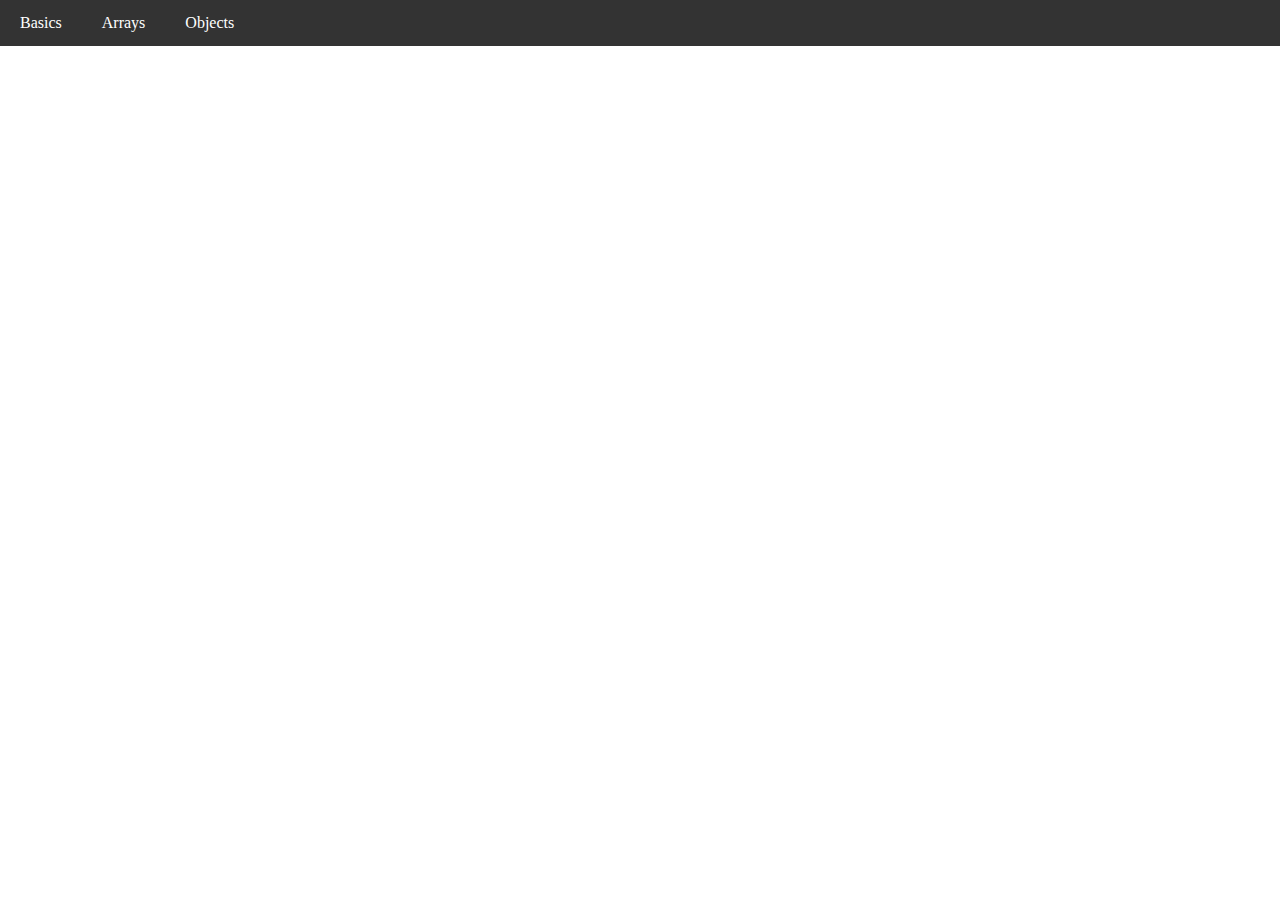
<file: index.html>
<!DOCTYPE html>
<html lang="en">

<head>
    <meta charset="UTF-8">
    <meta http-equiv="X-UA-Compatible" content="IE=edge">
    <meta name="viewport" content="width=device-width, initial-scale=1.0">
    <link rel="stylesheet" href="style.css">
    <title>javascript</title>
</head>

<body>
    <!-- Navigation bar -->
    <nav class="navbar">
        <a href="/topics/basics/basic.html">Basics</a>
        <a href="/topics/Arrays/array.html">Arrays</a>
        <a href="/topics/objects/object.html">Objects</a>
    </nav>
</body>

</html>
</file>
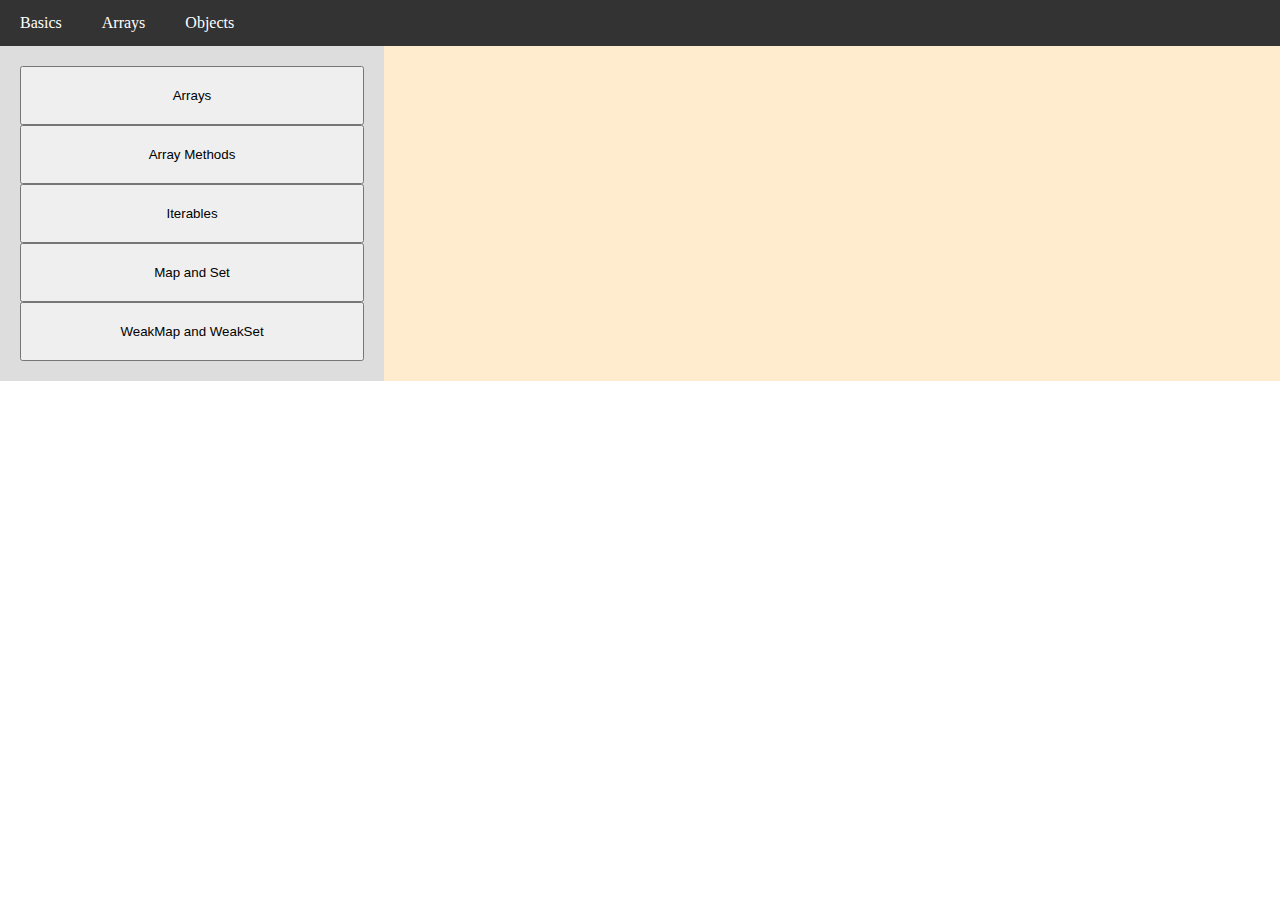
<file: topics/Arrays/array.html>
<!DOCTYPE html>
<html lang="en">

<head>
    <meta charset="UTF-8">
    <meta http-equiv="X-UA-Compatible" content="IE=edge">
    <meta name="viewport" content="width=device-width, initial-scale=1.0">
    <link rel="stylesheet" href="/topics/Arrays/array.css">

    <script src="/topics/Arrays/array.js"></script>

    <title>Basic</title>
</head>

<body>
    <nav class="navbar">
        <a href="/topics/basics/basic.html">Basics</a>
        <a href="/topics/Arrays/array.html">Arrays</a>
        <a href="/topics/objects/object.html">Objects</a>
    </nav>
    <div class="sidebar">
        <div class="btns">
            <button id="1" class="btn" onclick="displayFunction(this.id)">
                Arrays
            </button>
            <button id="2" class="btn" onclick="displayFunction(this. id)">
                Array Methods
            </button>
            <button id="3" class="btn" onclick="displayFunction(this. id)">
                Iterables
            </button>
            <button id="4" class="btn" onclick="displayFunction(this. id)">
                Map and Set
            </button>
            <button id="5" class="btn" onclick="displayFunction(this. id)">
                WeakMap and WeakSet
            </button>
        </div>
        <div class="show">
            <div id="main">
                <!-- Arrays -->
                <div id="one">
                    <code>
                        let arr = new Array();
                        let arr = [];
                        let fruits = ["Apple", "Orange", "Plum"];
                        alert( fruits[0] ); // Apple
                        alert( fruits[1] ); // Orange
                        alert( fruits[2] ); // Plum
                        //We can replace an element:
                        fruits[2] = 'Pear'; // now ["Apple", "Orange", "Pear"]
                        alert( fruits.length ); // 3
                        // mix of values
                        let arr = [ 'Apple', { name: 'John' }, true, function() { alert('hello'); } ];
                        // get the object at index 1 and then show its name
                        alert( arr[1].name ); // John
                        // get the function at index 3 and run it
                        arr[3](); // hello
                    </code>
                </div>
                <!-- Array Methods -->
                <div id="two">
                    <pre>
                        <code>
                            let arr = ["I", "go", "home"];
                            delete arr[1]; // remove "go"
                            alert( arr[1] ); // undefined
                            // now arr = ["I",  , "home"];
                            alert( arr.length ); // 3
                            //splice
                            let arr = ["I", "study", "JavaScript"];
                            arr.splice(1, 1); // from index 1 remove 1 element
                            alert( arr ); // ["I", "JavaScript"]
                            let arr = ["I", "study", "JavaScript", "right", "now"];
                            // remove 3 first elements and replace them with another
                            arr.splice(0, 3, "Let's", "dance");
                            alert( arr ) // now ["Let's", "dance", "right", "now"]
                            let arr = ["I", "study", "JavaScript", "right", "now"];
                            // remove 2 first elements
                            let removed = arr.splice(0, 2);
                            alert( removed ); // "I", "study" <-- array of removed elements
                        </code>
                    </pre>
                </div>
                <!-- Iterables -->
                <div id="three">
                    <pre>
                        <code>
                            let range = {
                                from: 1,
                                to: 5,
                              
                                [Symbol.iterator]() {
                                  this.current = this.from;
                                  return this;
                                },
                              
                                next() {
                                  if (this.current <= this.to) {
                                    return { done: false, value: this.current++ };
                                  } else {
                                    return { done: true };
                                  }
                                }
                              };
                              
                              for (let num of range) {
                                alert(num); // 1, then 2, 3, 4, 5
                              }
                              for (let char of "test") {
                                // triggers 4 times: once for each character
                                alert( char ); // t, then e, then s, then t
                              }
                        </code>
                    </pre>
                </div>
                <!-- Maps and sets -->
                <div id="four">
                    <pre>
                        <code>
                            let map = new Map();

                            map.set('1', 'str1');   // a string key
                            map.set(1, 'num1');     // a numeric key
                            map.set(true, 'bool1'); // a boolean key
                                                    
                            // remember the regular Object? it would convert keys to string
                            // Map keeps the type, so these two are different:
                            alert( map.get(1)   ); // 'num1'
                            alert( map.get('1') ); // 'str1'
                                                    
                            alert( map.size ); // 3
                            Iteration over Map
                            let recipeMap = new Map([
                              ['cucumber', 500],
                              ['tomatoes', 350],
                              ['onion',    50]
                            ]);

                            // iterate over keys (vegetables)
                            for (let vegetable of recipeMap.keys()) {
                              alert(vegetable); // cucumber, tomatoes, onion
                            }

                            // iterate over values (amounts)
                            for (let amount of recipeMap.values()) {
                              alert(amount); // 500, 350, 50
                            }

                            // iterate over [key, value] entries
                            for (let entry of recipeMap) { // the same as of recipeMap.entries()
                              alert(entry); // cucumber,500 (and so on)
                            }
                        </code>
                    </pre>
                </div>
            <!-- WeakMap and WeakSet -->
                <div id="five">
                    <pre>
                        <code>
                            let john = { name: "John" };

                            // the object can be accessed, john is the reference to it
                                                    
                            // overwrite the reference
                            john = null;
                                                    
                            // the object will be removed from memory
                            //WeakMap
                            let weakMap = new WeakMap();

                            let obj = {};

                            weakMap.set(obj, "ok"); // works fine (object key)

                            // can't use a string as the key
                            weakMap.set("test", "Whoops"); // Error, because "test" is not an object
                        </code>
                    </pre>
                </div>
            </div>
        </div>
    </div>


</body>

</html>
</file>
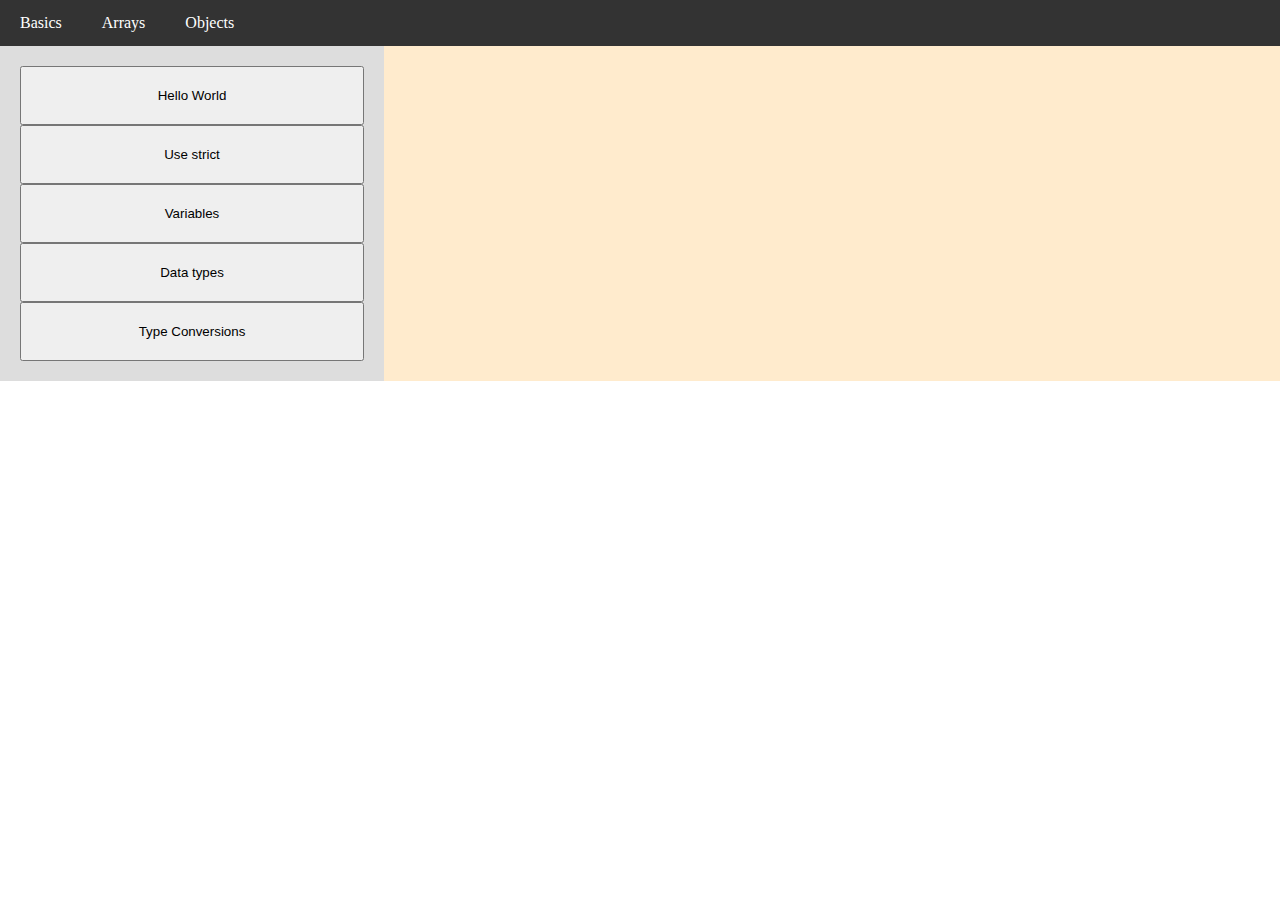
<file: topics/basics/basic.html>
<!DOCTYPE html>
<html lang="en">

<head>
    <meta charset="UTF-8">
    <meta http-equiv="X-UA-Compatible" content="IE=edge">
    <meta name="viewport" content="width=device-width, initial-scale=1.0">
    <link rel="stylesheet" href="/topics/basics/basic.css">

    <script src="/topics/basics/basic.js"></script>

    <title>Basic</title>
</head>

<body>
    <nav class="navbar">
        <a href="/topics/basics/basic.html">Basics</a>
        <a href="/topics/Arrays/array.html">Arrays</a>
        <a href="/topics/objects/object.html">Objects</a>

    </nav>
    <div class="sidebar">
        <div class="btns">
            <button id="1" class="btn" onclick="displayFunction(this.id)">
                Hello World
            </button>
            <button id="2" class="btn" onclick="displayFunction(this. id)">
                Use strict
            </button>
            <button id="3" class="btn" onclick="displayFunction(this. id)">
                Variables
            </button>
            <button id="4" class="btn" onclick="displayFunction(this. id)">
                Data types
            </button>
            <button id="5" class="btn" onclick="displayFunction(this. id)">
                Type Conversions
            </button>
        </div>
        <div class="show">
            <div id="main">
                <!-- Hello World -->
                <div id="one">
                    <code>
                        console.log("hello world");
                    </code>
                </div>
                <!-- Use Strict -->
                <div id="two">
                    <pre>
                        <code>
                            x = 3.14;       // This will not cause an error.
                            myFunction();
                            function myFunction() {
                                "use strict";
                                y = 3.14;   // This will cause an error
                            }
                        </code>
                    </pre>
                </div>
                <!-- Variables -->
                <div id="three">
                    <pre>
                        <code>
                            let message;
                            message = 'Hello!';
                            var message1 = 'Hello';
                            const message2 = 'Hello';
                            message2 = 'world' // this cause an error in const 
                        </code>
                    </pre>
                </div>
                <!-- Data types -->
                <div id="four">
                    <pre>
                        <code>
                            let message = "hello";
                            message = 123456;
                            alert( 1 / 0 ); // Infinity
                            alert( Infinity ); // Infinity
                            alert( "not a number" / 2 ); // NaN, such division is erroneous
                            alert( NaN + 1 ); // NaN
                            alert( 3 * NaN ); // NaN
                            alert( "not a number" / 2 - 1 ); // NaN
                        </code>
                    </pre>
                </div>
            <!-- Type Conversions -->
                <div id="five">
                    <pre>
                        <code>
                            let value = true;
                            alert(typeof value); // boolean
                            value = String(value); // now value is a string "true"
                            alert(typeof value); // string
                            alert( "6" / "2" ); // 3, strings are converted to numbers
                            let str = "123";
                            alert(typeof str); // string
                            let num = Number(str); // becomes a number 123
                            alert(typeof num); // number
                        </code>
                    </pre>
                </div>
            </div>
        </div>
    </div>


</body>

</html>
</file>
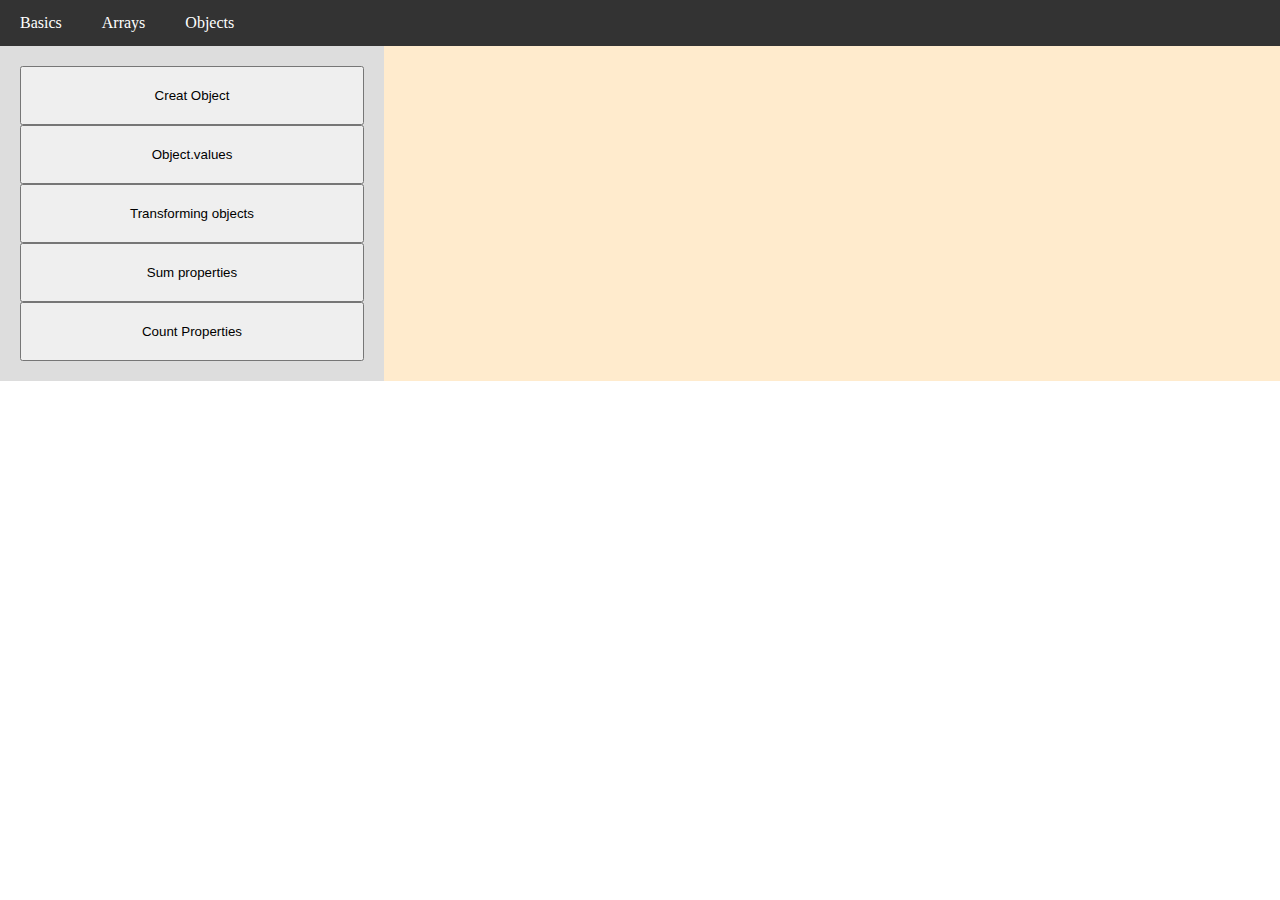
<file: topics/objects/object.html>
<!DOCTYPE html>
<html lang="en">

<head>
    <meta charset="UTF-8">
    <meta http-equiv="X-UA-Compatible" content="IE=edge">
    <meta name="viewport" content="width=device-width, initial-scale=1.0">
    <link rel="stylesheet" href="/topics/Arrays/array.css">

    <script src="/topics/Arrays/array.js"></script>

    <title>Basic</title>
</head>

<body>
    <nav class="navbar">
        <a href="/topics/basics/basic.html">Basics</a>
        <a href="/topics/Arrays/array.html">Arrays</a>
        <a href="/topics/objects/object.html">Objects</a>
    </nav>
    <div class="sidebar">
        <div class="btns">
            <button id="1" class="btn" onclick="displayFunction(this.id)">
                Creat Object
            </button>
            <button id="2" class="btn" onclick="displayFunction(this. id)">
                Object.values
            </button>
            <button id="3" class="btn" onclick="displayFunction(this. id)">
                Transforming objects
            </button>
            <button id="4" class="btn" onclick="displayFunction(this. id)">
                Sum properties
            </button>
            <button id="5" class="btn" onclick="displayFunction(this. id)">
                Count Properties
            </button>
        </div>
        <div class="show">
            <div id="main">
                <!-- Creat object -->
                <div id="one">
                    <code>
                        let user = {
                            name: "John",
                            age: 30
                          };
                    </code>
                </div>
                <!-- Object.values -->
                <div id="two">
                    <pre>
                        <code>
                            let user = {
                                name: "John",
                                age: 30
                              };
                              
                              // loop over values
                              for (let value of Object.values(user)) {
                                alert(value); // John, then 30
                              }
                        </code>
                    </pre>
                </div>
                <!-- Transforming objects -->
                <div id="three">
                    <pre>
                        <code>
                            let prices = {
                                banana: 1,
                                orange: 2,
                                meat: 4,
                              };
                              
                              let doublePrices = Object.fromEntries(
                                // convert prices to array, map each key/value pair into another pair
                                // and then fromEntries gives back the object
                                Object.entries(prices).map(entry => [entry[0], entry[1] * 2])
                              );
                              
                              alert(doublePrices.meat); // 8
                        </code>
                    </pre>
                </div>
                <!-- Sum properties -->
                <div id="four">
                    <pre>
                        <code>
                            let salaries = {
                                "John": 100,
                                "Pete": 300,
                                "Mary": 250
                              };
                              
                              alert( sumSalaries(salaries) ); // 650
                        </code>
                    </pre>
                </div>
            <!-- Count properties -->
                <div id="five">
                    <pre>
                        <code>
                            let user = {
                                name: 'John',
                                age: 30
                              };
                              
                              alert( count(user) ); 
                        </code>
                    </pre>
                </div>
            </div>
        </div>
    </div>


</body>

</html>
</file>
<file: style.css>
*{
    box-sizing: border-box;
}
body{
    margin: 0;
}
nav{
    display: flex;
    background-color: #333;
}
.navbar a{
    color: white;
    padding: 14px 20px;
    text-decoration: none;
    text-align: center;
}
</file>
<file: topics/Arrays/array.css>
*{
    box-sizing: border-box;
}
body{
    margin: 0;
}
nav{
    display: flex;
    background-color: #333;
}
.navbar a{
    color: white;
    padding: 14px 20px;
    text-decoration: none;
    text-align: center;
}
.sidebar{
    display: flex;
    flex-wrap: wrap;
}
/* .sidebar{
    flex: 30%;
    background-color: white;
    padding: 20px;
} */
.btns{
    flex: 30%;
    padding: 20px;
    text-align: center;
    background-color: #ddd;
}
.show{
    flex: 70%;
    background-color: blanchedalmond;
    padding: 20px;
}
.btn{
    /* background-color: rgb(216, 56, 56); */
    width: 100%;
    padding: 20px;
}
.active{
    color: aqua;
    background-color: blue;
}
#main{
    display: none;
}
</file>
<file: topics/basics/basic.css>
*{
    box-sizing: border-box;
}
body{
    margin: 0;
}
nav{
    display: flex;
    background-color: #333;
}
.navbar a{
    color: white;
    padding: 14px 20px;
    text-decoration: none;
    text-align: center;
}
.sidebar{
    display: flex;
    flex-wrap: wrap;
}
/* .sidebar{
    flex: 30%;
    background-color: white;
    padding: 20px;
} */
.btns{
    flex: 30%;
    padding: 20px;
    text-align: center;
    background-color: #ddd;
}
.show{
    flex: 70%;
    background-color: blanchedalmond;
    padding: 20px;
}
.btn{
    /* background-color: rgb(216, 56, 56); */
    width: 100%;
    padding: 20px;
}
.active{
    color: aqua;
    background-color: blue;
}
#main{
    display: none;
}
</file>
